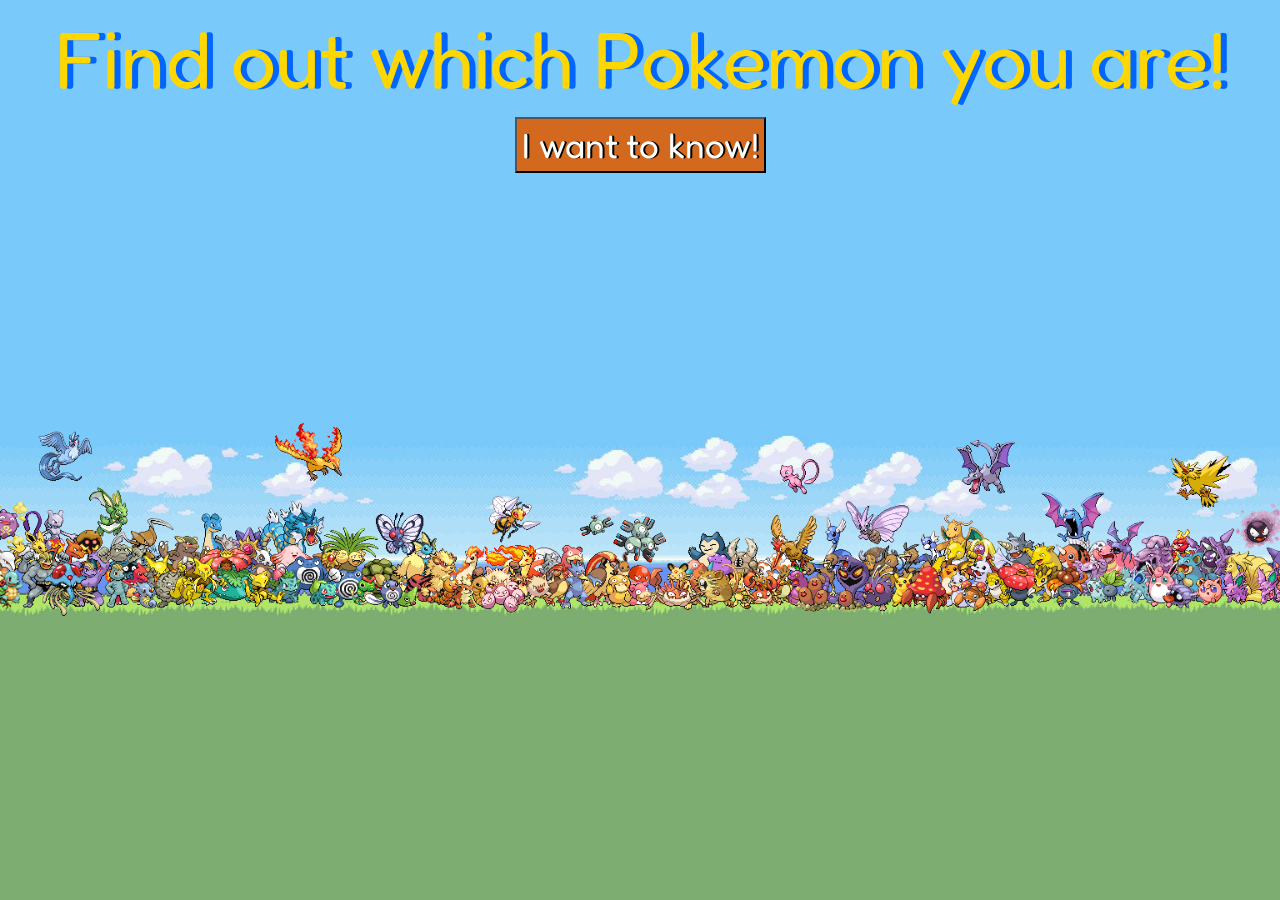
<file: index.html>
<!DOCTYPE html>
<html lang="en">
<head>
    <meta charset="UTF-8">
    <link rel="shortcut icon" href="img/pokeball.png" type="image/png">
    <link rel="preconnect" href="https://fonts.googleapis.com">
    <link rel="preconnect" href="https://fonts.gstatic.com" crossorigin>
    <link href="https://fonts.googleapis.com/css2?family=Fredoka+One&display=swap" rel="stylesheet">
    <link rel="stylesheet" href="style.css">
    <title>Who i am?</title>
</head>
<body>
    <header>
    <div class="headerBlock">
        <div class="headerTitle">Find out which Pokemon you are!</div>
    </header>
    <div id="pokemonInfoBlock"></div>
        <div class="pokemonRender">
            <button class="pokemonRenderButton">I want to know!</button>
        </div>
    </div>

    <script src="script.js"></script>
</body>
</html>
</file>
<file: style.css>
*{
    font-family: 'Fredoka One', cursive;
    margin: 0;
    padding: 0;
}

body{
    background-image:url("img/O7ZWigt.png.725b831db68abb22ad7b05e112bc9c52.png");
    background-position: center center;
    background-repeat: no-repeat;
    background-attachment:fixed;
    background-size:cover;
} 

header{
    display: flex;
    justify-content: center;
    text-align: center;
    margin: 0 auto;
}

.headerTitle{
    display: flex;
    justify-content: center; 
    font-size: 80px;
    padding: 5px;
    margin: 5px;
    color:gold;
    text-shadow: rgb(0, 102, 255) 6px 0;
}

#pokemonInfoBlock{
    display: flex;
    justify-content: space-around;
    width: auto;
}

.namePokemon{
    margin: 20px;
    color:white;
    text-shadow: black 2px 2px;
    text-transform: capitalize;
    letter-spacing: 3px;
    display: flex;
    flex-direction: row;
    justify-content: center;
}

.pokemonRender{
    display: flex;
    justify-content: center;
    align-items: center;
}

.pokemonRenderButton{
    background-color:chocolate;
    color: white;
    text-shadow: black 2px 0;
    font-family:  'Fredoka One';
    font-size: 35px;
    padding: 5px;
}


.infoPokemon{
    display: flex;
    justify-content: space-around;
    flex-direction: column;
    
}

.imagePokemon{
    display: flex;
    max-width: 230px;
    justify-content: center;
    flex-wrap: nowrap;
}


@media only screen and (max-device-width: 748px) {
    #headerBlock{
      width: auto;
      min-width: 600px;
    }
  }
</file>
